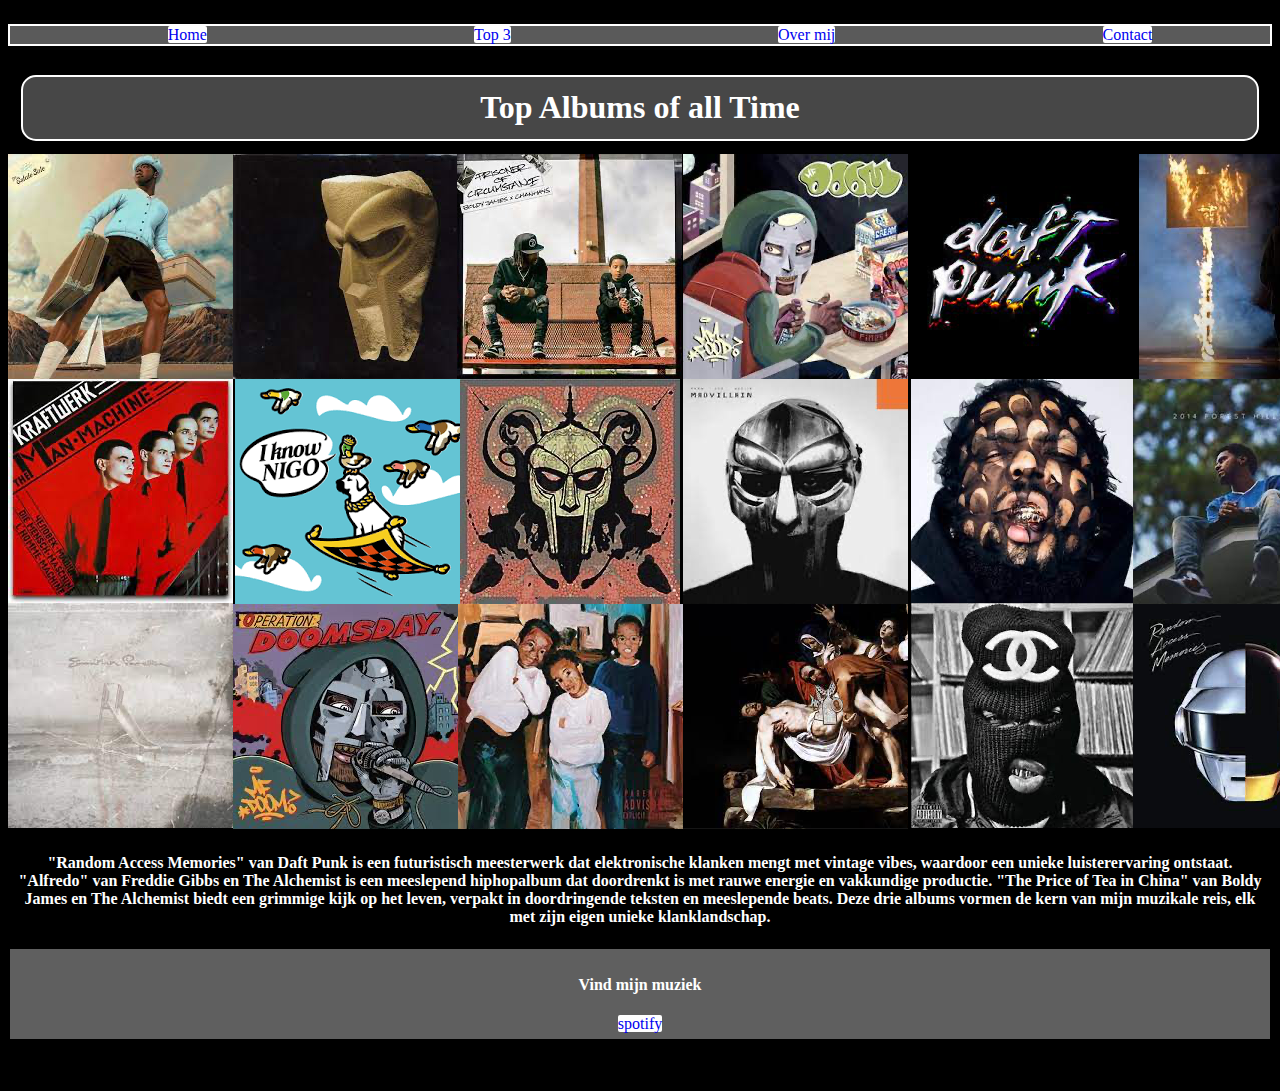
<file: index.html>
<!DOCTYPE html>
<html lang="en">
  <head>
    <meta charset="UTF-8" />
    <meta name="viewport" content="width=device-width, initial-scale=1.0" />
    <title>Top Albums of all Time</title>
    <link rel="stylesheet" href="./style.css" />
  </head>

  <body>
  
      <header>
        <nav>
          <ul>
            <li><a href="index.html">Home</a></li>
            <li><a href="top3.html">Top 3</a></li>
            <li><a href="overmij.html">Over mij</a></li>
            <li><a href="contact.html">Contact</a></li>
          </ul>
        </nav>
        <h1>Top Albums of all Time</h1>
      </header>
 
    <main>
      <img src="Album Covers3.png" 
      alt="ALBUM COVERS">
      <p>
        "Random Access Memories" van Daft Punk is een futuristisch meesterwerk dat elektronische klanken mengt met vintage vibes, waardoor een unieke luisterervaring ontstaat. 
        "Alfredo" van Freddie Gibbs en The Alchemist is een meeslepend hiphopalbum dat doordrenkt is met rauwe energie en vakkundige productie. 
        "The Price of Tea in China" van Boldy James en The Alchemist biedt een grimmige kijk op het leven, verpakt in doordringende teksten en meeslepende beats. 
        Deze drie albums vormen de kern van mijn muzikale reis, elk met zijn eigen unieke klanklandschap.
      </p>
    </main>

    <footer>
      <p>Vind mijn muziek</p>
      <a href="https://open.spotify.com/user/mathijsvdbroek?si=cbe03beeed62497d">spotify</a>
    </footer>
  </body>
</html>
</file>
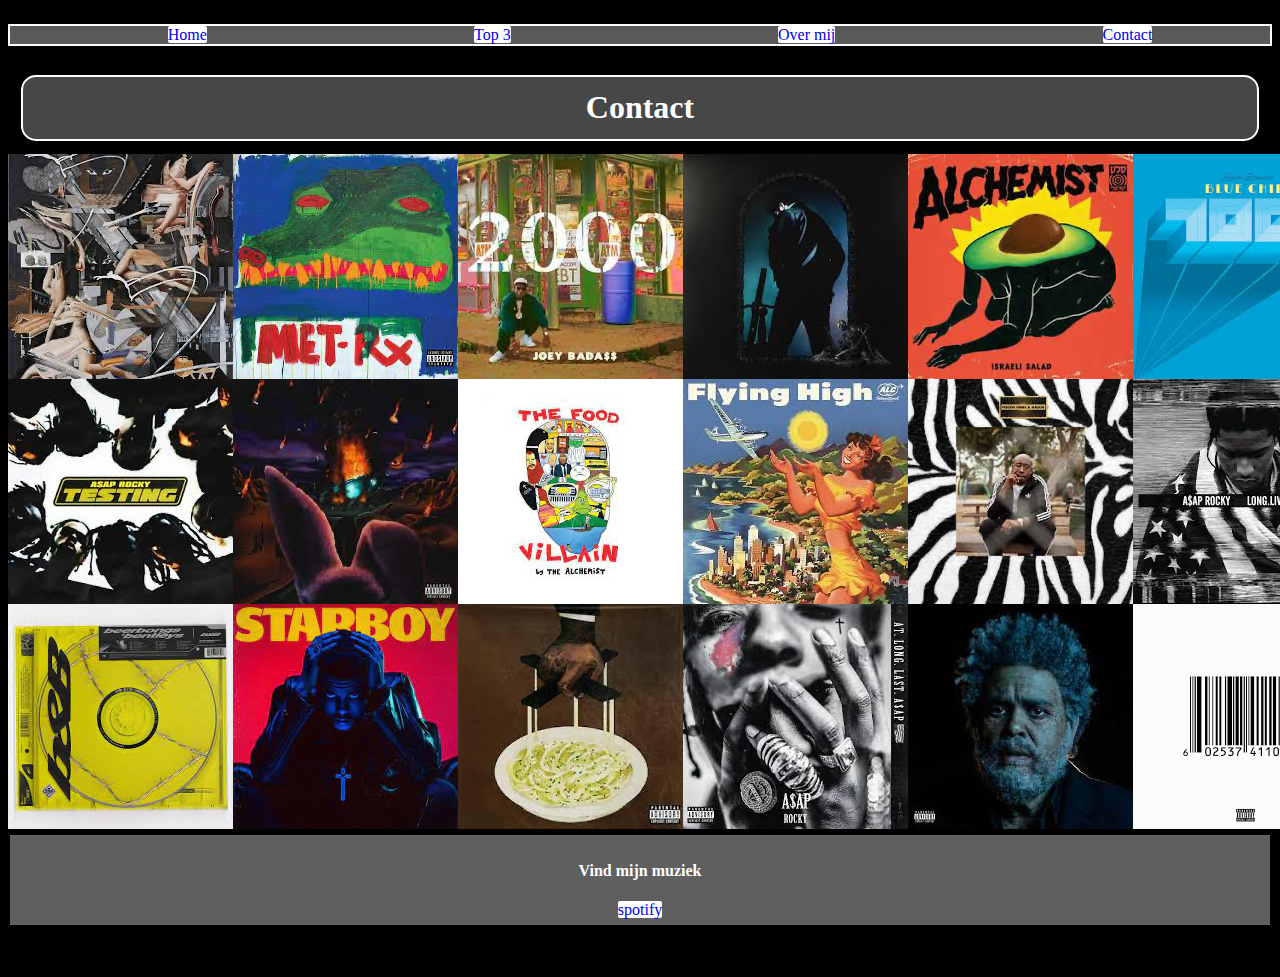
<file: contact.html>
<!DOCTYPE html>
<html lang="en">
  <head>
    <meta charset="UTF-8" />
    <meta name="viewport" content="width=device-width, initial-scale=1.0" />
    <title>Contact</title>
    <link rel="stylesheet" href="./style.css" />
  </head>

  <body>
    <header>
      <nav>
        <ul>
          <li><a href="index.html">Home</a></li>
          <li><a href="top3.html">Top 3</a></li>
          <li><a href="overmij.html">Over mij</a></li>
          <li><a href="contact.html">Contact</a></li>
        </ul>
      </nav>
      <h1>Contact</h1>
    </header>
    <main>
      <img src="Album Covers2.png" 
      alt="ALBUM COVERS">
      
    </main>

    <footer>
      <p>Vind mijn muziek</p>
      <a href="https://open.spotify.com/user/mathijsvdbroek?si=cbe03beeed62497d">spotify</a>
    </footer>
  </body>
</html>
</file>
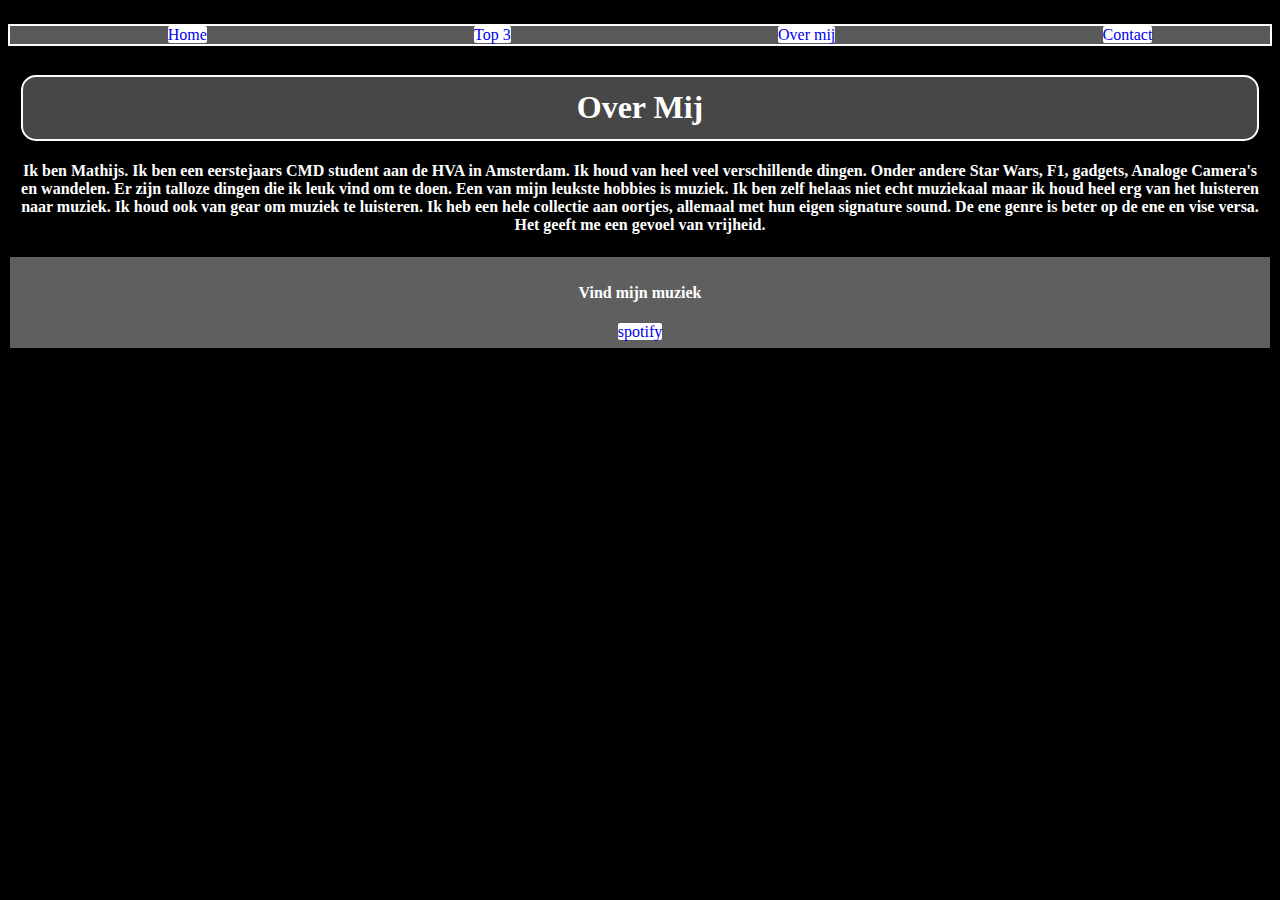
<file: overmij.html>
<!DOCTYPE html>
<html lang="en">
  <head>
    <meta charset="UTF-8" />
    <meta name="viewport" content="width=device-width, initial-scale=1.0" />
    <title>Over Mij</title>
    <link rel="stylesheet" href="./style.css" />
  </head>

  <body>
    <header>
      <nav>
        <ul>
          <li><a href="index.html">Home</a></li>
          <li><a href="top3.html">Top 3</a></li>
          <li><a href="overmij.html">Over mij</a></li>
          <li><a href="contact.html">Contact</a></li>
        </ul>
      </nav>
      <h1>Over Mij</h1>
    </header>
    <main>
      <p>
        Ik ben Mathijs. Ik ben een eerstejaars CMD student aan de HVA in Amsterdam. Ik houd van heel veel verschillende dingen. 
        Onder andere Star Wars, F1, gadgets, Analoge Camera's en wandelen. Er zijn talloze dingen die ik leuk vind om te doen.
        Een van mijn leukste hobbies is muziek. Ik ben zelf helaas niet echt muziekaal maar ik houd heel erg van het luisteren naar muziek.
        Ik houd ook van gear om muziek te luisteren. Ik heb een hele collectie aan oortjes, allemaal met hun eigen signature sound.
        De ene genre is beter op de ene en vise versa. Het geeft me een gevoel van vrijheid.
      </p>
    </main>

    <footer>
      <p>Vind mijn muziek</p>
      <a href="https://open.spotify.com/user/mathijsvdbroek?si=cbe03beeed62497d">spotify</a>
    </footer>
  </body>
</html>
</file>
<file: style.css>
body {
  color: rgb(255, 255, 255);
  margin-bottom: 50px;
  font-family: "Trebuchet MS";
  background-color: #000000;
}

ul {
  display: flex;
  list-style-type: none;
  gap: 2em;
  justify-content: space-around;
  border: 2px solid;
  background: rgb(90, 90, 90);
  width: 100%;
  
}

h1 {
  display: flex;
  list-style-type: none;
  justify-content: space-evenly;
  border: 2px solid rgb(255, 255, 255);
  border-radius: 15px;
  background: rgb(71, 71, 71);
  padding: 1%;
  color: rgb(255, 255, 255);
  margin: 1%;
}

section {
  height: 70vh;
  background-repeat: no-repeat;
  background-position: center;
  background-size: cover;
}

nav {
  display: flex;
  list-style-type: none;
  justify-content: space-evenly;
  width: 100%;
}

a {
  background: rgb(255, 255, 255);
  border-radius: 2px;
  text-decoration: none;
}

a:hover {
  background: rgb(0, 0, 0);
  transition: 2000ms;
  color:rgb(255, 255, 255)

}

p {
  text-align: center;
  font-weight: bold;
  padding: 5px;
}

ol {
  display: flex;
  list-style-type: none;
  justify-content: space-around;
  font-display: center;
}

@keyframes fadeIn {
}

footer {
  background-color: rgb(95, 95, 95);
  color: rgb(255, 255, 255);
  text-align: center;
  padding: 0.5%;
  border: 2px solid black;
  position: center;
  bottom: -5;
}
</file>
